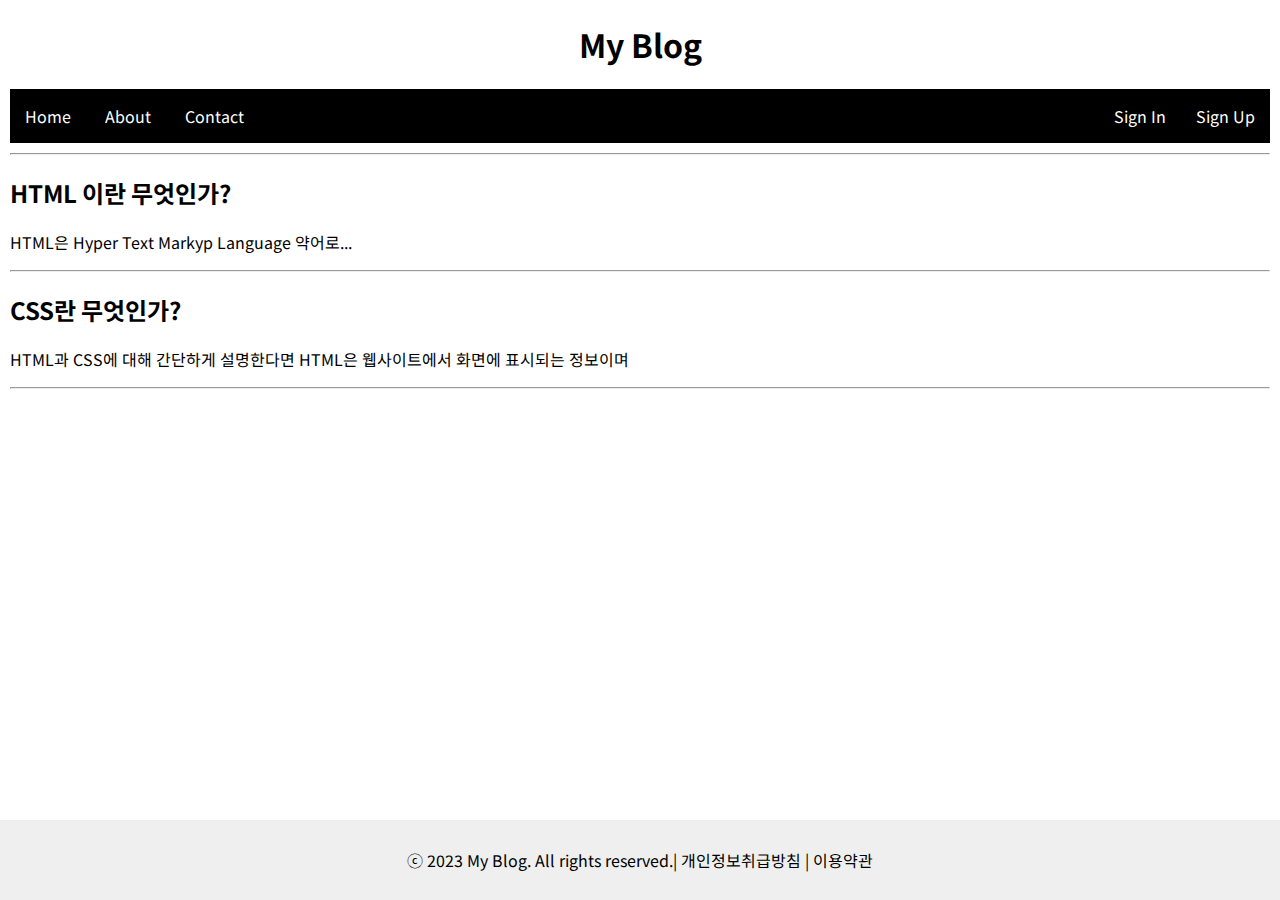
<file: index.html>
<!DOCTYPE html>
<html lang="en">
<head>
  <meta charset="UTF-8">
  <meta name="viewport" content="width=device-width, initial-scale=1.0">
  <title>Myblog</title>
</head>
<link rel="stylesheet" type="text/css" href="/css/style.css">

<body>
  <header>
    <h1 class="">My Blog</h1>
    <nav class="top_bar">
      <ul>
        <li><a href="/index.html">Home</a></li>
        <li><a href="/about.html">About</a></li>
        <li><a href="/contact.html">Contact</a></li>
        <li class="float_right"><a href="signup.html">Sign Up</a></li>
        <li class="float_right"><a href="/signin.html">Sign In</a></li>
      </ul> 
    </nav>
    <hr>
  </header>
  <main>
    <article>
      <h2><a href="/post1.html">HTML 이란 무엇인가?</a></h2>
      <p>HTML은 Hyper Text Markyp Language 약어로...</p>
    </article>
    <hr>
    <article>
      <h2><a href="/post2.html">CSS란 무엇인가?</a></h2>
      <p>HTML과 CSS에 대해 간단하게 설명한다면 HTML은 웹사이트에서 화면에 표시되는 정보이며</p>
    </article>  
    <hr> 
  </main>
  <iframe src="/footer.html" width="100%" frameborder="0"></iframe>
</body>
</html>
</file>
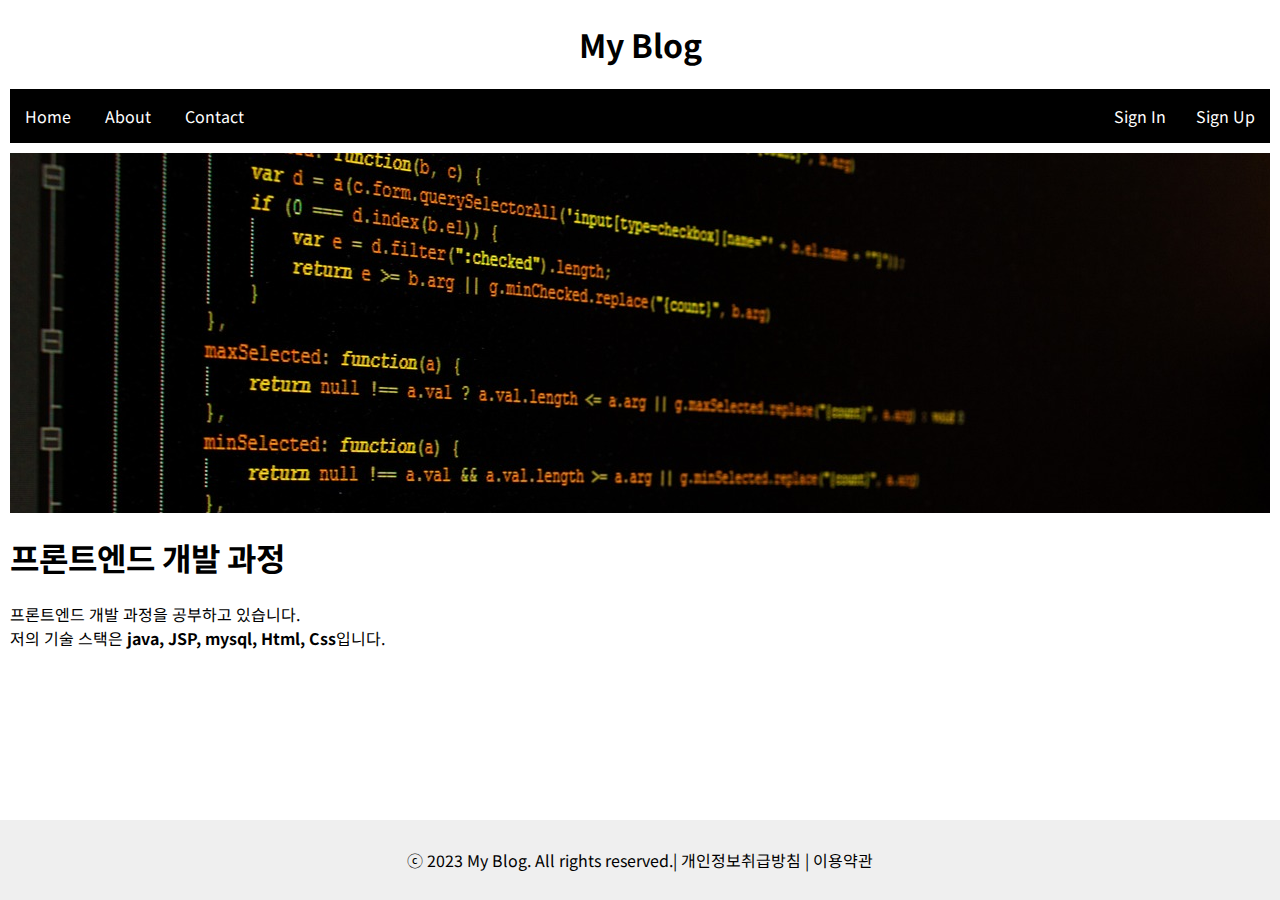
<file: about.html>
<!DOCTYPE html>
<html lang="en">
<head>
  <meta charset="UTF-8">
  <meta name="viewport" content="width=device-width, initial-scale=1.0">
  <title>About</title>
  <link rel="stylesheet" type="text/css" href="/css/style.css">
</head>

<body>
  <header>
    <h1 class="">My Blog</h1>
    <nav class="top_bar">
      <ul>
        <li><a href="/index.html">Home</a></li>
        <li><a href="/about.html">About</a></li>
        <li><a href="/contact.html">Contact</a></li>
        <li class="float_right"><a href="signup.html">Sign Up</a></li>
        <li class="float_right"><a href="signin.html">Sign In</a></li>
      </ul> 
    </nav>
  </header>
  <main>
    <section class="about_section">
      <article class="about_img kenburns-top "></article>
      <article class="about_description">
        <h1>프론트엔드 개발 과정</h1>
        <p>
          프론트엔드 개발 과정을 공부하고 있습니다.<br>저의 기술 스택은 <strong>java, JSP, mysql, Html, Css</strong>입니다. 
        </p>
      </article>
    </section>
  </main>
  <iframe src="/footer.html" width="100%" frameborder="0"></iframe>
</body>
</html>
</file>
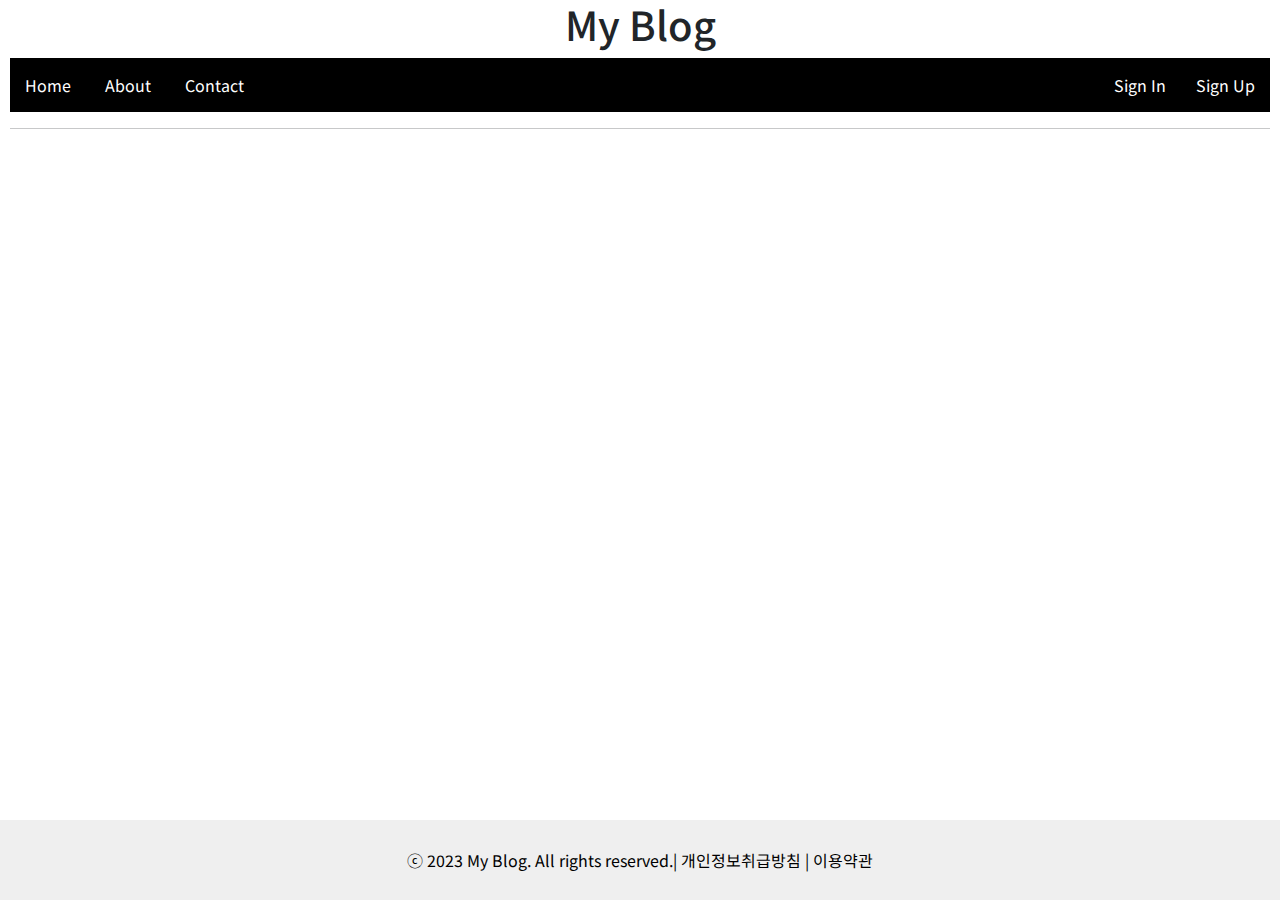
<file: contact.html>
<!DOCTYPE html>
<html lang="en">
<head>
  <meta charset="UTF-8">
  <meta name="viewport" content="width=device-width, initial-scale=1.0">
  <title>Document</title>
  <link rel="stylesheet" href="https://cdn.jsdelivr.net/npm/bootstrap@5.3.0/dist/css/bootstrap.min.css">
  <link rel="stylesheet" type="text/css" href="/css/style.css">
</head>
<body>
  <header>
    <h1 class="">My Blog</h1>
    <nav class="top_bar">
      <ul>
        <li><a href="/index.html">Home</a></li>
        <li><a href="/about.html">About</a></li>
        <li><a href="/contact.html">Contact</a></li>
        <li class="float_right"><a href="signup.html">Sign Up</a></li>
        <li class="float_right"><a href="/signin.html">Sign In</a></li>
      </ul> 
    </nav>
    <hr>
  </header>
  <main>

  </main>
  <iframe src="/footer.html" width="100%" frameborder="0"></iframe>
</body>
</html>
</file>
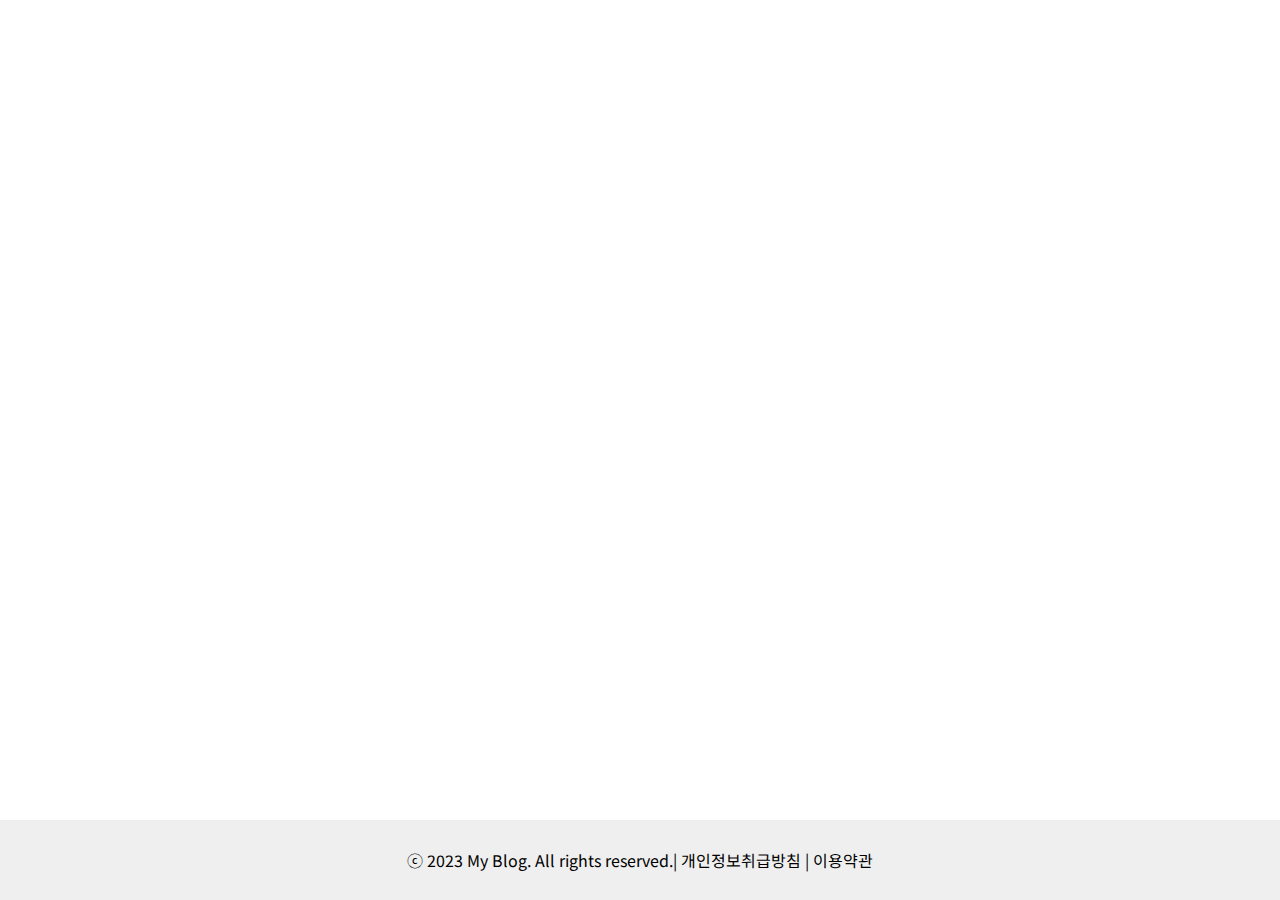
<file: footer.html>
<!DOCTYPE html>
<html lang="en">
<head>
  <meta charset="UTF-8">
  <meta http-equiv="X-UA-Compatible" content="IE=edge">
  <meta name="viewport" content="width=device-width, initial-scale=1.0">
  <title>Footer</title>
  <link rel="stylesheet" type="text/css" href="css/style.css">
</head>
<body>
  <footer>
    <p>ⓒ 2023 My Blog. All rights reserved.| 개인정보취급방침 | 이용약관</p>
  </footer> 
</body>
</html>
</file>
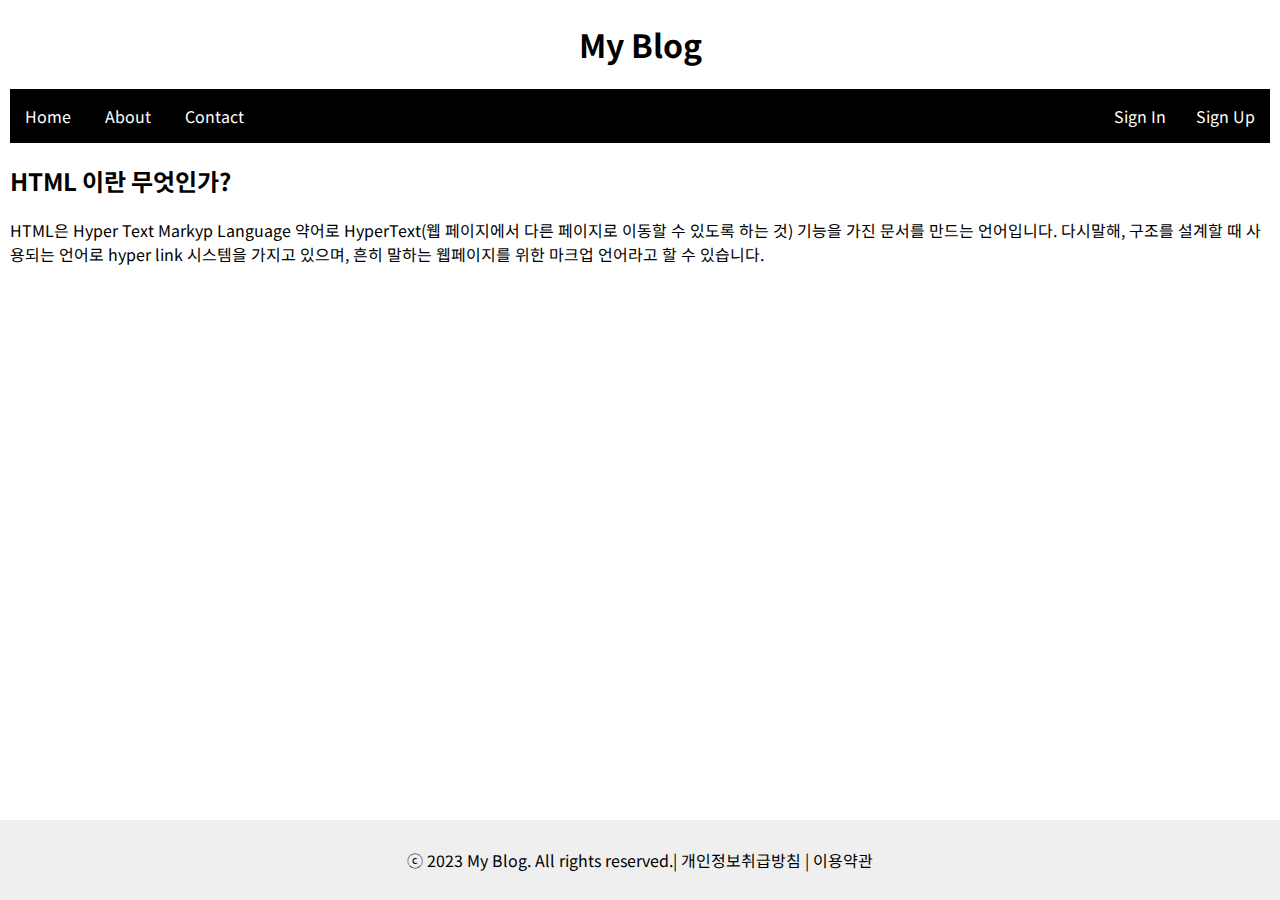
<file: post1.html>
<!DOCTYPE html>
<html lang="en">
<head>
  <meta charset="UTF-8">
  <meta name="viewport" content="width=device-width, initial-scale=1.0">
  <title>Post1</title>
</head>
<link rel="stylesheet" type="text/css" href="/css/style.css">
<body>
  <header>
    <h1 class="">My Blog</h1>
    <nav class="top_bar">
      <ul>
        <li><a href="/index.html">Home</a></li>
        <li><a href="/about.html">About</a></li>
        <li><a href="//contact.html">Contact</a></li>
        <li class="float_right"><a href="signup.html">Sign Up</a></li>
        <li class="float_right"><a href="signin.html">Sign In</a></li>
      </ul> 
    </nav>
  </header>
  <main>
    <article>
      <h2><a href="post1.html">HTML 이란 무엇인가?</a></h2>
      <p>HTML은 Hyper Text Markyp Language 약어로 HyperText(웹 페이지에서 다른 페이지로 이동할 수 있도록 하는 것) 기능을 가진 문서를 만드는 언어입니다. 다시말해, 구조를 설계할 때 사용되는 언어로 hyper link 시스템을 가지고 있으며, 흔히 말하는 웹페이지를 위한 마크업 언어라고 할 수 있습니다.</p>
    </article>
  </main> 
  <iframe src="/footer.html" width="100%" frameborder="0"></iframe>
</body>
</html>
</file>
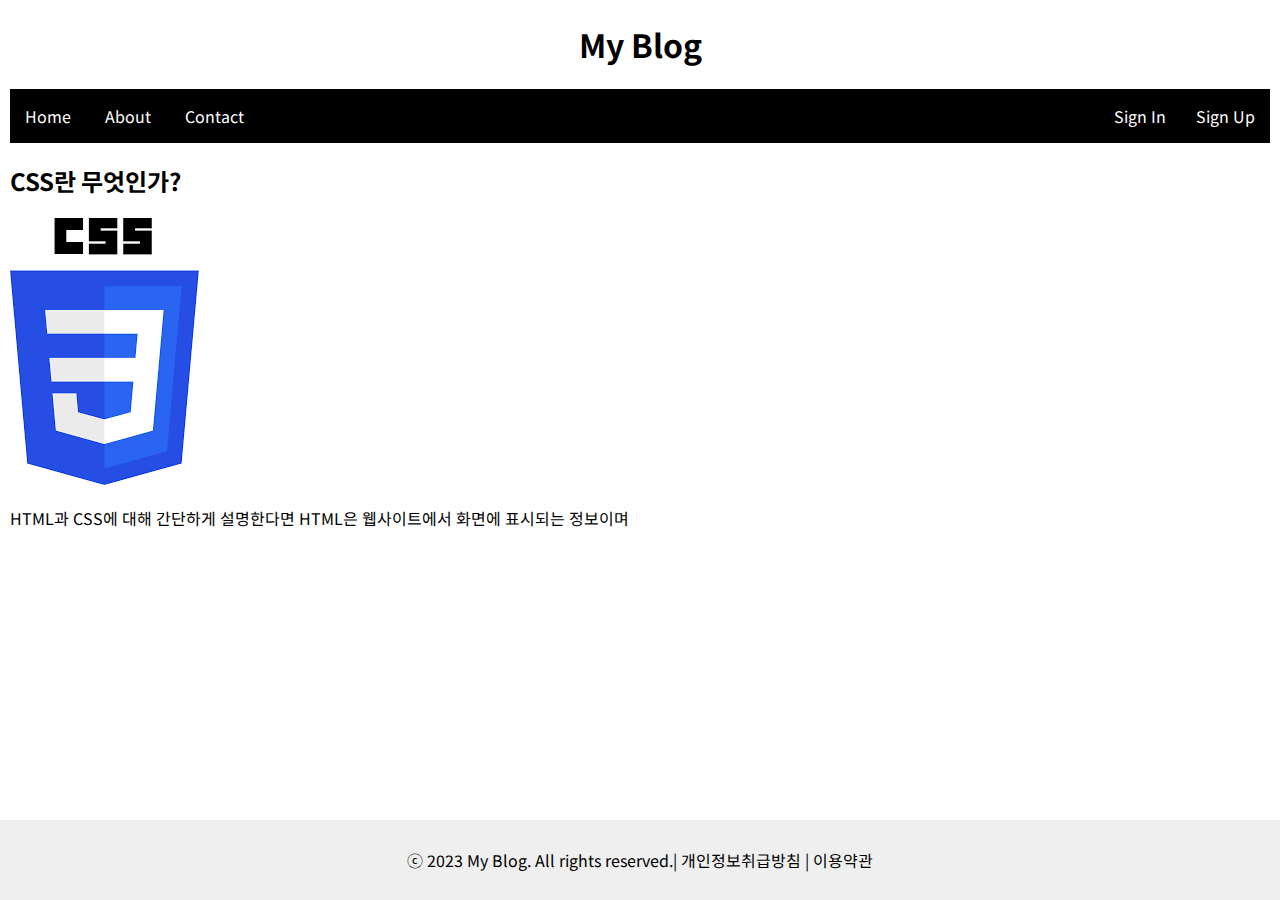
<file: post2.html>
<!DOCTYPE html>
<html lang="en">
<head>
  <meta charset="UTF-8">
  <meta name="viewport" content="width=device-width, initial-scale=1.0">
  <title>Post2</title>
</head>
<link rel="stylesheet" type="text/css" href="/css/style.css">

<body>
  <header>
    <h1 class="">My Blog</h1>
    <nav class="top_bar">
      <ul>
        <li><a href="/index.html">Home</a></li>
        <li><a href="/about.html">About</a></li>
        <li><a href="/contact.html">Contact</a></li>
        <li class="float_right"><a href="signup.html">Sign Up</a></li>
        <li class="float_right"><a href="signin.html">Sign In</a></li>
      </ul> 
    </nav>
  </header>
  <main>
    <article>
      <h2><a href="post2.html">CSS란 무엇인가?</a></h2>
      <img src="/img/css.png" alt="">
      <p>HTML과 CSS에 대해 간단하게 설명한다면 HTML은 웹사이트에서 화면에 표시되는 정보이며</p>
    </article>
  </main> 
  <iframe src="/footer.html" width="100%" frameborder="0"></iframe>
</body>
</html>
</file>
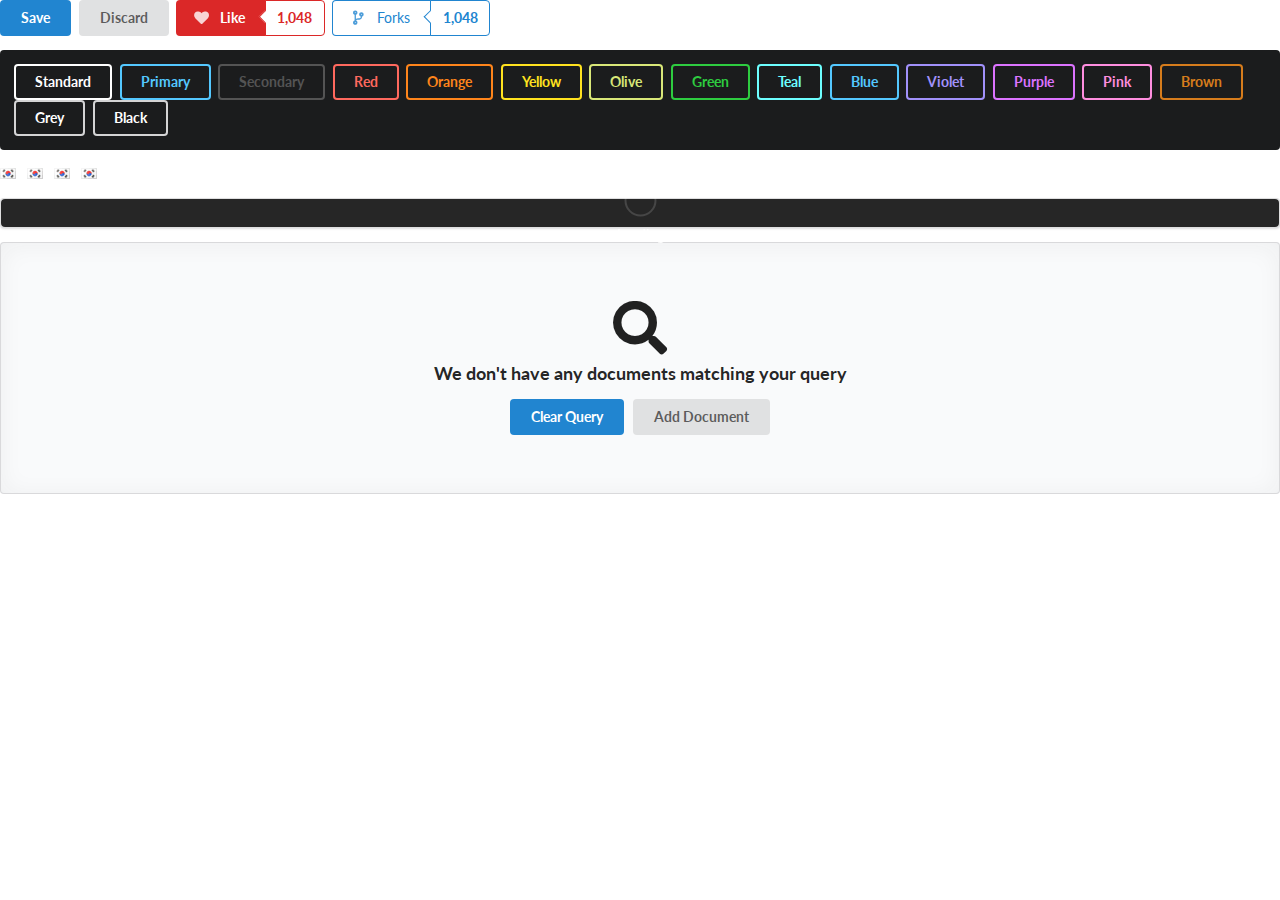
<file: semantic.html>
<!DOCTYPE html>
<html lang="en">
<head>
  <meta charset="UTF-8">
  <meta name="viewport" content="width=device-width, initial-scale=1.0">
  <title>Document</title>
  <link rel="stylesheet" href="/lib/semantic.css">
</head>
<body>
  <button class="ui primary button">
    Save
  </button>
  <button class="ui button">
    Discard
  </button>
  <div class="ui labeled button" tabindex="0">
    <div class="ui red button">
      <i class="heart icon"></i> Like
    </div>
    <a class="ui basic red left pointing label">
      1,048
    </a>
  </div>
  <div class="ui labeled button" tabindex="0">
    <div class="ui basic blue button">
      <i class="fork icon"></i> Forks
    </div>
    <a class="ui basic left pointing blue label">
      1,048
    </a>
  </div>
  <div class="ui inverted segment">
    <button class="ui inverted button">Standard</button>
    <button class="ui inverted primary button">Primary</button>
    <button class="ui inverted secondary button">Secondary</button>
    <button class="ui inverted red button">Red</button>
    <button class="ui inverted orange button">Orange</button>
    <button class="ui inverted yellow button">Yellow</button>
    <button class="ui inverted olive button">Olive</button>
    <button class="ui inverted green button">Green</button>
    <button class="ui inverted teal button">Teal</button>
    <button class="ui inverted blue button">Blue</button>
    <button class="ui inverted violet button">Violet</button>
    <button class="ui inverted purple button">Purple</button>
    <button class="ui inverted pink button">Pink</button>
    <button class="ui inverted brown button">Brown</button>
    <button class="ui inverted grey button">Grey</button>
    <button class="ui inverted black button">Black</button>
  </div>
  <i class="kr flag"></i>
  <i class="kr flag"></i>
  <i class="kr flag"></i>
  <i class="kr flag"></i>
  <div class="ui segment">
    <div class="ui active dimmer">
      <div class="ui text loader">Loading</div>
    </div>
    <p></p>
  </div>
  <div class="ui placeholder segment">
    <div class="ui icon header">
      <i class="search icon"></i>
      We don't have any documents matching your query
    </div>
    <div class="inline">
      <div class="ui primary button">Clear Query</div>
      <div class="ui button">Add Document</div>
    </div>
  </div>
</body>
</html>
</file>
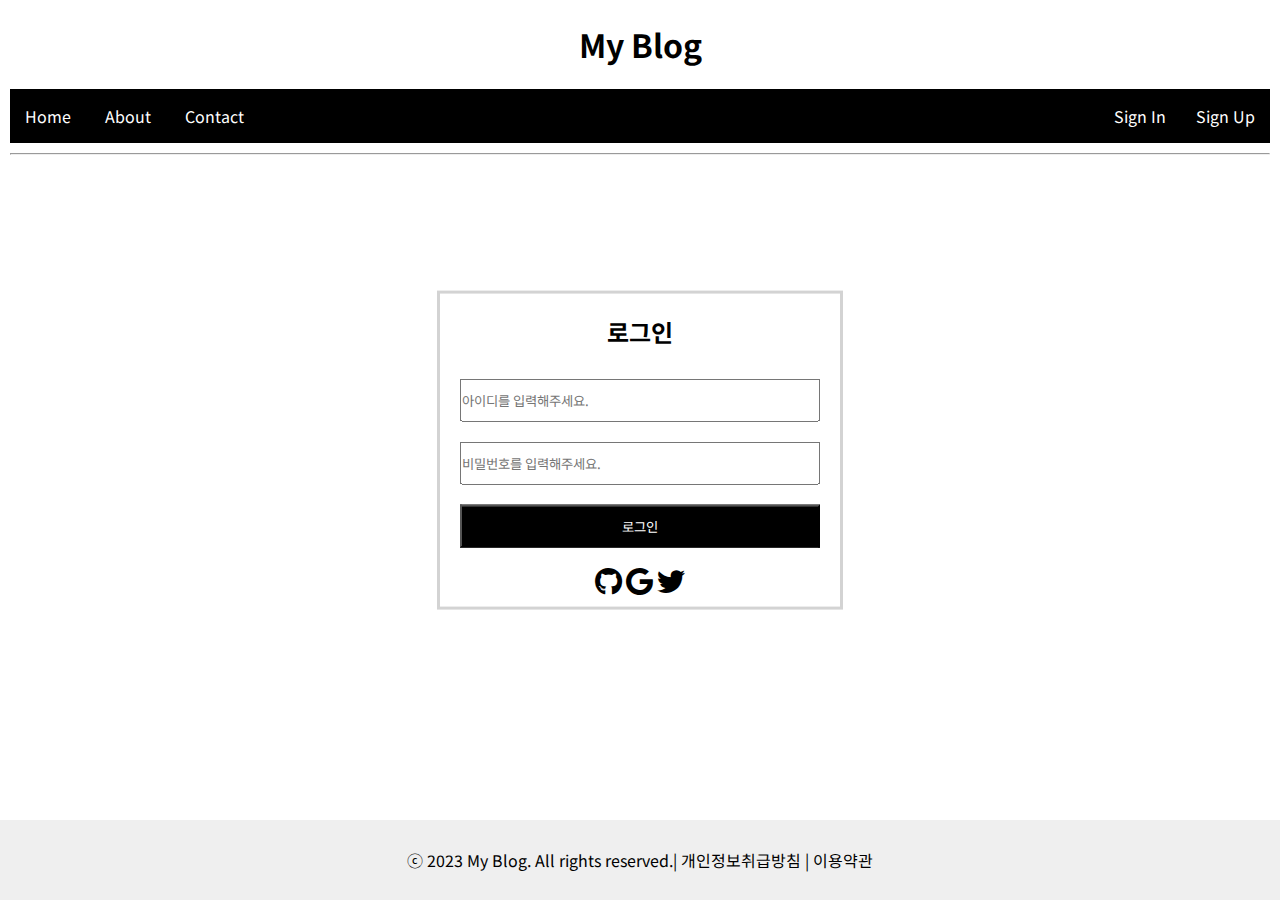
<file: signin.html>
<!DOCTYPE html>
<html lang="en">
<head>
  <meta charset="UTF-8">
  <meta name="viewport" content="width=device-width, initial-scale=1.0">
  <title>Signin</title>
</head>
<link rel="stylesheet" type="text/css" href="/css/style.css">
<link rel="stylesheet" href="https://cdnjs.cloudflare.com/ajax/libs/font-awesome/6.4.0/css/all.min.css">

<body>
  <header>
    <h1 class="">My Blog</h1>
    <nav class="top_bar">
      <ul>
        <li><a href="/index.html">Home</a></li>
        <li><a href="/about.html">About</a></li>
        <li><a href="/contact.html">Contact</a></li>
        <li class="float_right"><a href="signup.html">Sign Up</a></li>
        <li class="float_right"><a href="signin.html">Sign In</a></li>
      </ul> 
    </nav>
    <hr>
  </header>
  <main>
    <div class="flex-container flex-container-signin">
      <h2>로그인</h2>
      <input type="text" placeholder="아이디를 입력해주세요.">
      <input type="password" placeholder="비밀번호를 입력해주세요.">
      <button type="button" id="login-btn">로그인</button>
      <div class="iconbox">
        <a href="https://github.com" target="_blank"><i class="fa-brands fa-github"></i></a>
        <a href="https://www.google.co.kr" target="_blank"><i class="fa-brands fa-google"></i></a>
        <a href="https://twitter.com" target="_blank"><i class="fa-brands fa-twitter"></i></a>
      </div>
    </div>
    <div id="myModal" class="modal">
      <div class="modal_content">
        <span class="close">&times;</span>
        <p>정말 로그인하시겠습니까?</p>
        <button type="button" id="next">진행</button>
      </div>
    </div>
    <script>
      var modal = document.getElementById("myModal");

      var btn = document.getElementById("login-btn");

      var span = document.getElementsByClassName("close")[0];

      var next = document.getElementById("next");

      btn.onclick = function () {
        modal.style.display = "flex";
      }

      span.onclick = function () {
        modal.style.display = "none";
      }

      window.onclick = function (event) {
        if (event.target == modal) {
          modal.style.display = "none";
        }
      }
      
      next.addEventListener('click', function() {
        alert("아이디 또는 비밀번호를 확인해주세요.")
        modal.style.display = 'none';
      })
    </script>
  </main>
  <iframe src="/footer.html" width="100%" frameborder="0"></iframe>
</body>
</html>
</file>
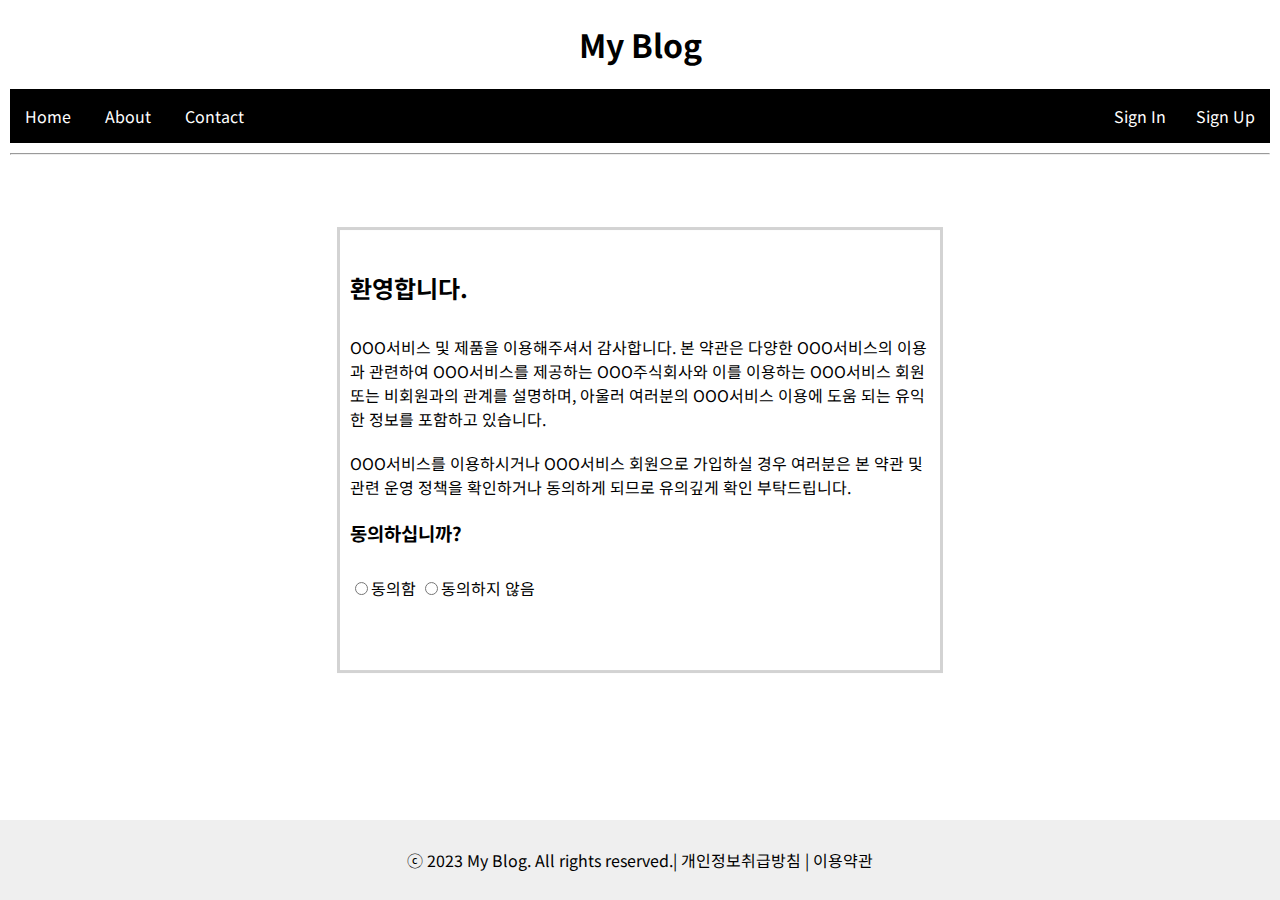
<file: signup.html>
<!DOCTYPE html>
<html lang="en">
<head>
  <meta charset="UTF-8">
  <meta name="viewport" content="width=device-width, initial-scale=1.0">
  <title>SignUp</title>
</head>
<link rel="stylesheet" type="text/css" href="/css/style.css">
<link rel="stylesheet" href="https://cdnjs.cloudflare.com/ajax/libs/font-awesome/6.4.0/css/all.min.css">

<body>
  <header>
    <h1 class="">My Blog</h1>
    <nav class="top_bar">
      <ul>
        <li><a href="/index.html">Home</a></li>
        <li><a href="/about.html">About</a></li>
        <li><a href="/contact.html">Contact</a></li>
        <li class="float_right"><a href="signup.html">Sign Up</a></li>
        <li class="float_right"><a href="signin.html">Sign In</a></li>
      </ul> 
    </nav>
    <hr>
  </header>
  <main>
    <div class="flex-container flex-container-signup">
      <h2>환영합니다.</h2>
      <p>OOO서비스 및 제품을 이용해주셔서 감사합니다. 본 약관은 다양한 OOO서비스의 이용과 관련하여 OOO서비스를 제공하는 OOO주식회사와 이를 이용하는 OOO서비스 회원 또는 비회원과의 관계를 설명하며, 아울러 여러분의 OOO서비스 이용에 도움 되는 유익한 정보를 포함하고 있습니다.</p>
      <p>OOO서비스를 이용하시거나 OOO서비스 회원으로 가입하실 경우 여러분은 본 약관 및 관련 운영 정책을 확인하거나 동의하게 되므로 유의깊게 확인 부탁드립니다.</p>
      <h3>동의하십니까?</h3>
      <div>
        <input name="agreement" type="radio" ><label for="">동의함</label>
        <input name="agreement" type="radio"><label for="">동의하지 않음</label>
      </div> 
    </div>
  </main>
  <iframe src="/footer.html" width="100%" frameborder="0"></iframe>
</body>
</html>
</file>
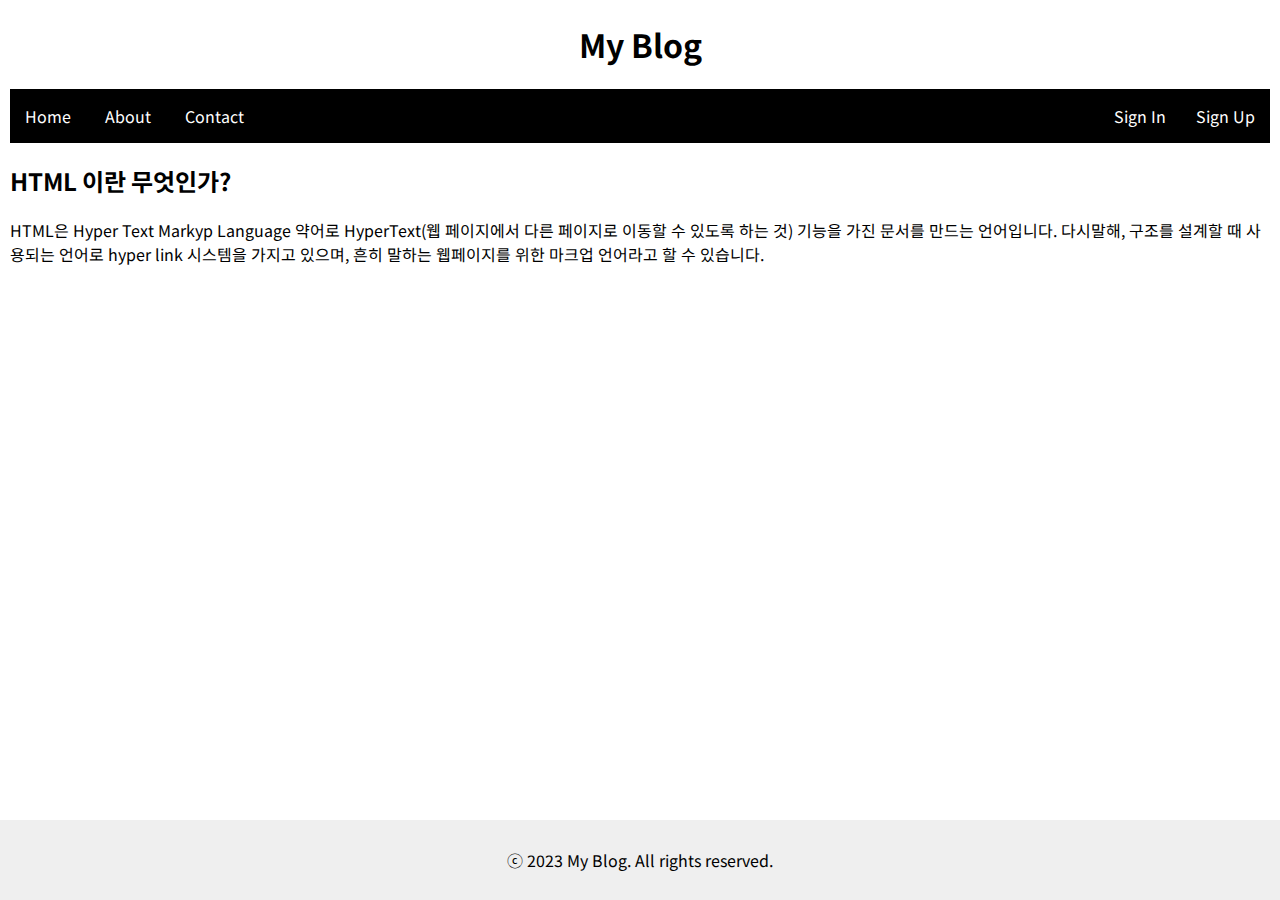
<file: board/post1.html>
<!DOCTYPE html>
<html lang="en">
<head>
  <meta charset="UTF-8">
  <meta name="viewport" content="width=device-width, initial-scale=1.0">
  <title>Document</title>
</head>
<link rel="stylesheet" type="text/css" href="/css/style.css">
<body>
  <header>
    <h1 class="logo">My Blog</h1>
    <nav class="top_bar">
      <ul>
        <li><a href="/index.html">Home</a></li>
        <li><a href="/about.html">About</a></li>
        <li><a href="/contact.html">Contact</a></li>
        <li class="float_right"><a href="signup.html">Sign Up</a></li>
        <li class="float_right"><a href="signin.html">Sign In</a></li>
      </ul> 
    </nav>
  </header>
  <main>
    <article>
      <h2><a href="post1.html">HTML 이란 무엇인가?</a></h2>
      <p>HTML은 Hyper Text Markyp Language 약어로 HyperText(웹 페이지에서 다른 페이지로 이동할 수 있도록 하는 것) 기능을 가진 문서를 만드는 언어입니다. 다시말해, 구조를 설계할 때 사용되는 언어로 hyper link 시스템을 가지고 있으며, 흔히 말하는 웹페이지를 위한 마크업 언어라고 할 수 있습니다.</p>
    </article>
  </main> 
  <footer>
    <p>ⓒ 2023 My Blog. All rights reserved.</p>
  </footer> 
</body>
</html>
</file>
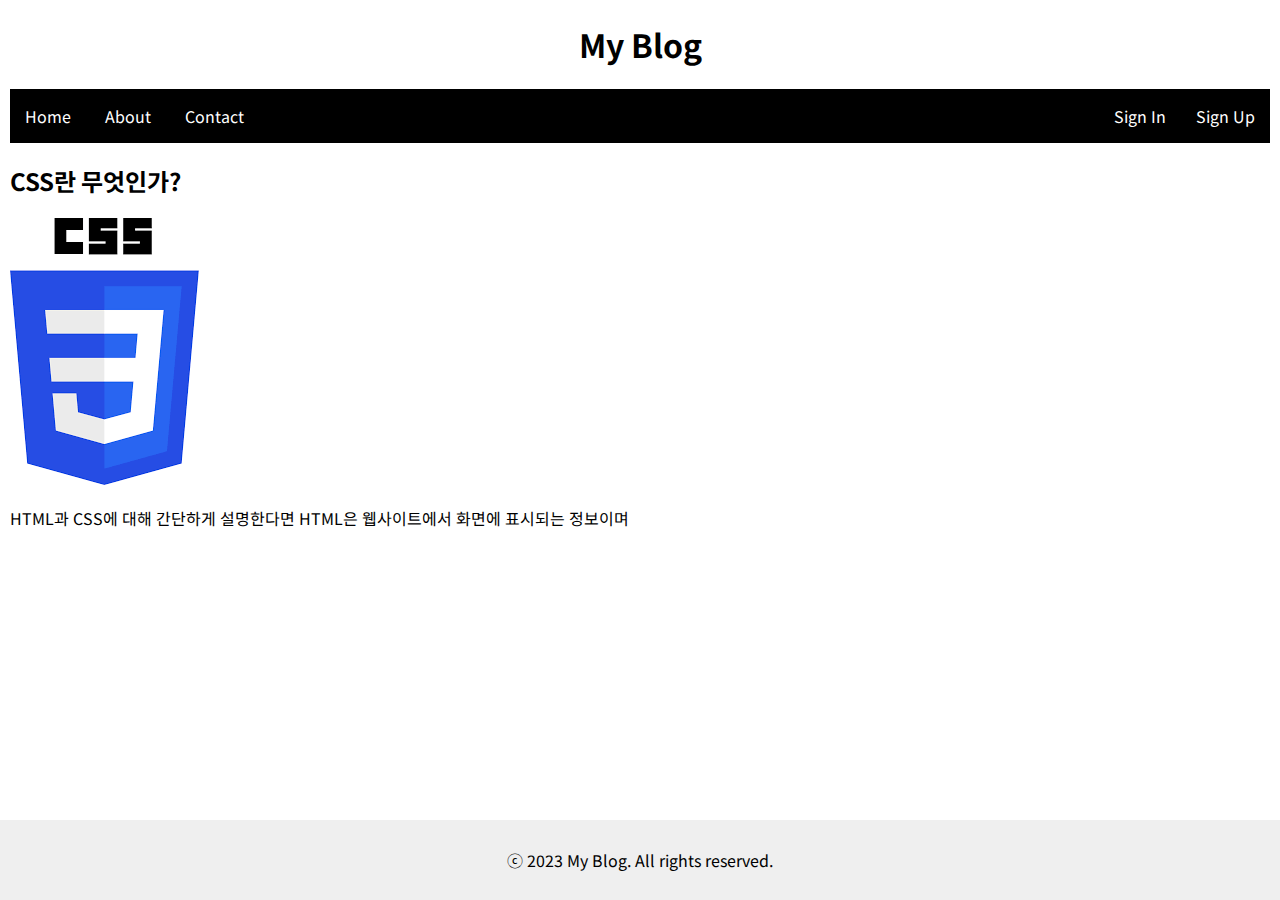
<file: board/post2.html>
<!DOCTYPE html>
<html lang="en">
<head>
  <meta charset="UTF-8">
  <meta name="viewport" content="width=device-width, initial-scale=1.0">
  <title>Document</title>
</head>
<link rel="stylesheet" type="text/css" href="/css/style.css">
<body>
  <header>
    <h1 class="logo">My Blog</h1>
    <nav class="top_bar">
      <ul>
        <li><a href="/index.html">Home</a></li>
        <li><a href="/about.html">About</a></li>
        <li><a href="contact.html">Contact</a></li>
        <li class="float_right"><a href="signup.html">Sign Up</a></li>
        <li class="float_right"><a href="signin.html">Sign In</a></li>
      </ul> 
    </nav>
  </header>
  <main>
    <article>
      <h2><a href="post2.html">CSS란 무엇인가?</a></h2>
      <img src="/img/css.png" alt="">
      <p>HTML과 CSS에 대해 간단하게 설명한다면 HTML은 웹사이트에서 화면에 표시되는 정보이며</p>
    </article>
  </main> 
  <footer>
    <p>ⓒ 2023 My Blog. All rights reserved.</p>
  </footer> 
</body>
</html>
</file>
<file: css/style.css>
/* 노멀라이징 */
@import url('https://fonts.googleapis.com/css2?family=Noto+Sans+KR:wght@700&display=swap');

* {
  font-family: 'Noto Sans KR', sans-serif;
}

iframe {
  width: 100%;
  position: fixed;
  left: 0;
  bottom: 0;
}

body, ul, li {
  margin: 0;
  padding: 0;
  list-style: none;
}

a {
  text-decoration: none;
  color:inherit;
}

/* 도적질 on */
.kenburns-top {
	-webkit-animation: kenburns-top 5s ease-out both;
	        animation: kenburns-top 5s ease-out both;
}

 @-webkit-keyframes kenburns-top {
  0% {
    -webkit-transform: scale(1) translateY(0);
            transform: scale(1) translateY(0);
    -webkit-transform-origin: 50% 16%;
            transform-origin: 50% 16%;
  }
  100% {
    -webkit-transform: scale(1.1) translateY(-15px);
            transform: scale(1.1) translateY(-15px);
    -webkit-transform-origin: top;
            transform-origin: top;
  }
}
@keyframes kenburns-top {
  0% {
    -webkit-transform: scale(1) translateY(0);
            transform: scale(1) translateY(0);
    -webkit-transform-origin: 50% 16%;
            transform-origin: 50% 16%;
  }
  100% {
    -webkit-transform: scale(1.1) translateY(-15px);
            transform: scale(1.1) translateY(-15px);
    -webkit-transform-origin: top;
            transform-origin: top;
  }
}

/* 커스텀 */

/* html 공통 */

header {
  margin: 0 10px; 
}

header > h1 {
  text-align: center;
}

.top_bar {
  background-color: black;
  margin: 10px 0;
}

.top_bar > ul > li {
  display: inline-block;
}

.top_bar > ul > li > a {
  display: block;
  color:white;
  padding: 15px;
}

.top_bar > ul > li:hover > a {
  background-color: white;
  color:black;
}

.float_right {
  float:right;
}

main {
  margin: 0 10px;
}

footer {
  text-align: center;
  width: 100%;
  height: 80px;
  display: flex;
  justify-content: center;
  align-items: center;
  position: absolute;
  bottom: 0;
  background-color: #efefef;
}

.flex-container {
  display: flex;
  flex-direction: column;
  position: absolute;
  left: 50%;
  top: 50%;
  width: 400px;
  transform: translate(-50%, -50%);
  border: 3px solid lightgray;
}

/* about.html */

.about_img {
  background-image: url('/img/code.png');
  width: 100%;
  height: 40vh;
}

.about_description h1 {
  font-size: 2rem;
} 

/* singin.html */

.flex-container-signin > h2 {
  align-self: center;
}

.flex-container-signin > input {
  margin: 10px 20px;
  padding: 10px 0;
}

.flex-container-signin > button {
  margin: 10px 20px;
  padding: 10px 0;
  background-color: black;
  color: white;
}

.flex-container-signin > button:hover {
  background-color: white;
  color: black;
  cursor: pointer;
}

.flex-container-signin > .iconbox {
  text-align: center;
  margin: 10px 0;
}

.flex-container-signin > .iconbox i {
  font-size: 1.75rem;
}

.modal {
  display: none;
  justify-content: center;
  align-items: center;
  position: fixed;
  z-index: 1;
  left: 0;
  top: 0;
  width: 100%;
  height: 100%;
  background-color: rgba(0, 0, 0, 0.4);
}

.modal_content {
  display: flex;
  flex-direction: column;
  justify-content: center;
  align-items: center;
  width: 50%;
  height: 150px;
  background-color: white;
  border: 1px solid black;
}

.modal_content > span {
  align-self: end;
  margin-right: 10px;
}

.modal_content > button {
  background-color: black;
  color: white;
  width: 90%;
  padding: 10px 0;
  margin-bottom: 20px;
}

.modal_content > button:hover {
  background-color: white;
  color: black;
  cursor: pointer;
}

/* signup.html */

.flex-container-signup {
  width: 600px;
}

.flex-container-signup > h2 {
  margin-top: 40px;
  margin-left: 10px;
}

.flex-container-signup > p {
  margin: 10px;
}

.flex-container-signup > h3 {
  margin: 10px;
}

.flex-container-signup > div {
  margin: 20px 0px 70px 10px;
}
</file>
